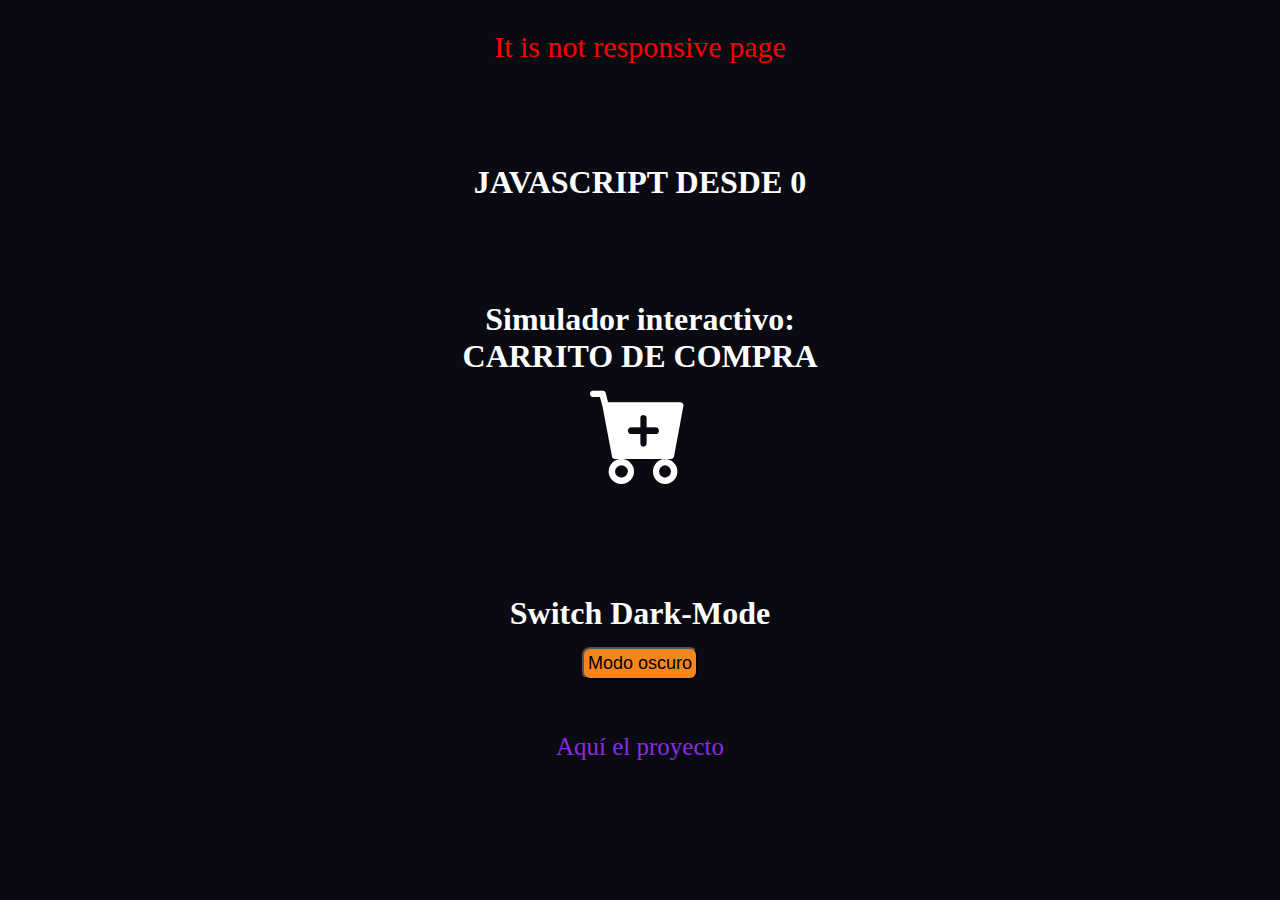
<file: index.html>
<!DOCTYPE html>
<html lang="es">
<head>
    <meta charset="UTF-8">
    <meta http-equiv="X-UA-Compatible" content="IE=edge">
    <meta name="viewport" content="width=device-width, initial-scale=1.0">
    <title>Document</title>
    <link rel="stylesheet" href="styles/styles.css">
    <link rel="stylesheet" href="https://cdn.jsdelivr.net/npm/bootstrap-icons@1.10.3/font/bootstrap-icons.css">
    <style>
        .botoncito{
            display: flex;
            justify-content: center;
            margin-top: 15px;
            margin-bottom: 30px;
        }
        
    </style>
</head>
<body class="bg">
    <div >
        <p style="color: red; justify-content: center; display: flex; padding-top: 30px;font-size: 30px;">It is not responsive page</p>
        <h1>JAVASCRIPT DESDE 0 </h1>
    </div>
    <div >
        <h1>Simulador interactivo:<br> CARRITO DE COMPRA</h1>
        <a href="#"><i class="bi bi-cart-plus-fill carrito chango"></i></a>
    </div>
    <div class="r1">
        <h1>Switch Dark-Mode</h1>
        <div class="botoncito">
            <button id="color-mode" class="switch">
               Modo oscuro
            </button>
          </div><br>
        <a href="./kiosko.html">Aquí el proyecto</a>
    </div>
    
</body>
</html>
</file>
<file: styles/styles.css>
.main{
    margin-top: 140px;
}
.titsec {
    margin-right: 60px !important;
    font-size: 20px;
    color: rgb(247, 133, 27);
    font-weight: 700;
    margin-left: 30px;
  }
  .a-index{
    color: rgb(247, 133, 27) !important;
}
.imgheader {
    height: 100px;
    transition: 2s;
}
.boton {
    background-color: rgb(247, 133, 27)!important;
    border: none !important;
    transition: 1s !important;

  }
  
  .boton:hover {
    background-color: white!important;
    color: black!important;
    border: solid 1px rgb(247, 133, 27)!important;
  }
  
  .precio {
    display: flex;
    justify-content: space-between;
    align-items: center !important;
  }
  .precio h5 {
    font-weight: bold;
    font-size: 25px;
    margin-top: 5px;
  }
  .carrito{
    color: rgb(0, 0, 0);
    font-size: 30px;
  }
  .bg{
    background-color: rgb(10, 11, 18);
  }
  .bg h1,h2{
    color: white;
    text-align: center;
    margin-top: 100px;
  }
  .bg a{
    text-decoration: none;
    color: blueviolet;
    font-size:25px;
    cursor: pointer;
    display: flex;
    justify-content:center;
    margin-top: 5px;
  }
  .chango{
    color: white;
    font-size: 100px;
  }
  *{
    margin: 0;
    padding: 0;
    box-sizing: border-box;
  }
  .dark-mode{
    background-color: rgb(31, 32, 35);

  }
  .switch{
    background-color: rgb(247, 133, 27);
    color: black;
    padding: 4px;
    border-radius: 8px;
    border-color:none;
    font-size: large;
  }
  .fondoboton{
    background-color: rgba(213, 211, 210, 0.315)!important;
  }
  .descripciones{
    font-size: 14px;
  }
  
 .menudesplegable{
  background-color: rgba(213, 211, 210, 0.755);
 }
 .suavizar{
  transition: 0.4s;
 }
 .suavizarimg{
  transition: 2s;
 }
 .seguir-comprando{
  background-color:rgba(174, 167, 167, 0.352) ;
  border: 0;
  border-radius: 1rem;
  padding: .5rem;
  text-decoration: none;
  margin-right: 10px;
 }
 .seguir-comprando a{
  text-decoration: none;
  color:rgb(247, 133, 27);
 }
 
.carrito-boton{
  border: none;
  background-color: transparent;
  color: rgb(247, 133, 27);
  font-size: 25px;
  transition: .5s;
}
.carrito-boton:hover{
font-size: 30px;
}
.susbr{
  text-decoration: none;
}
 /** Carrito **/

 .modal-contenedor {
  position: fixed;
  top: 0;
  width: 100%;
  height: 100vh;
  background-color: rgba(0, 0, 0, 0.3);
  display: flex;
  justify-content: center;
  align-items: center;
  transition: all .5s;
  opacity: 0;
  visibility: hidden;
}

.modal-active {
  opacity: 1;
  visibility: visible;
}
 .modal-carrito {
  position: relative;
  background-color: white;
  min-width: 500px;
  padding: 20px;
  margin-top: -100%;
  transition: all .5s;
}

.modal-active .modal-carrito {
  margin-top: 0;
}

.modal-carrito h3 {
  color: rgb(247, 133, 27);
  padding-bottom: 5px;
}
.modal-carrito #carritoCerrar {
  position: absolute;
  top: 15px;
  right: 15px;
  font-size: 20px;
  color: rgb(247, 133, 27);
  border: none;
  background-color: white;
}
.modal-carrito #carritoCerrar:hover {
  cursor: pointer;
}
.modal-carrito #carritoCerrar:focus {
  outline: none;
}
.modal-carrito .precioProducto {
  padding-top: 10px;
  
}

.productoEnCarrito {
  border-left: 5px solid transparent;
  border-bottom-left-radius: 3px;
  border-top-left-radius: 3px;
  margin: 5px 0;
  padding: 5px 10px;
  display: flex;
  justify-content: space-between;
  align-items: center;
}
.productoEnCarrito:hover {
  border-left: 5px solid rgb(247, 133, 27);
}

.boton-eliminar {
  background-color: white;
  color: red;
  border: none;
  font-size: 20px;
}

.boton-eliminar:hover {
  cursor: pointer;
}
.boton-eliminar:focus {
  outline: none;
}
.cruz{
  font-size:1rem ;
  color:rgb(247, 133, 27)  ;
}
.boton-vaciar{
  background-color:rgba(174, 167, 167, 0.352) ;
  border: none;
  border-radius: .5rem;
  text-decoration: none;
  padding: .5rem;
  color: black;
 }
 .boton-vaciar:hover{
  color: white;
  background-color: red;
 }
</file>
